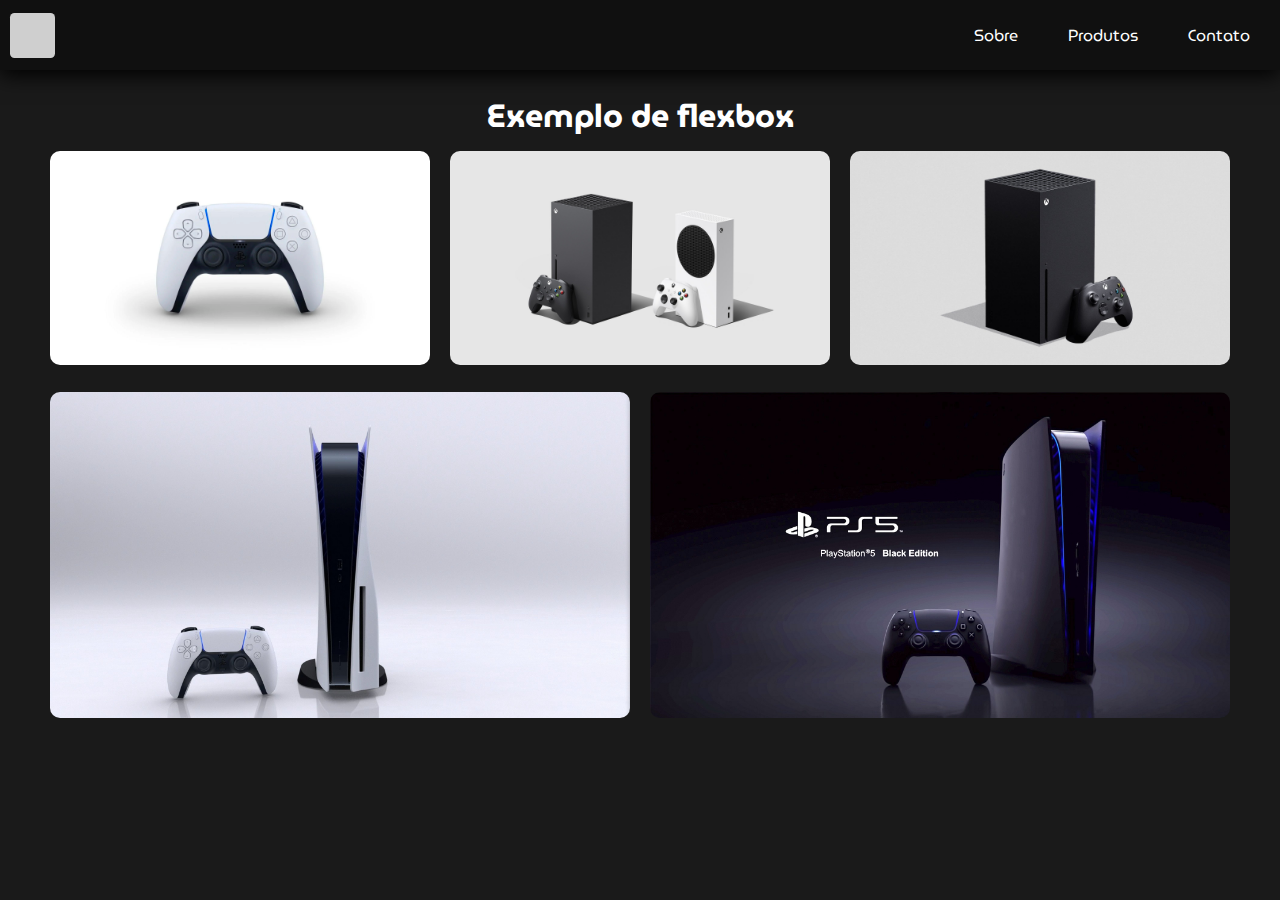
<file: Pages/index.html>
<!DOCTYPE html>
<html lang="en">

<head>
    <meta charset="UTF-8">
    <meta http-equiv="X-UA-Compatible" content="IE=edge">
    <meta name="viewport" content="width=device-width, initial-scale=1.0">
    <title>CSS-FLEXBOX</title>
    <link rel="stylesheet" href="./css/styles.css">
</head>

<body>
    <header>
        <div class="logo"></div>
        <ul class="menu">
            <li><a href="#">Sobre</a></li>
            <li><a href="#">Produtos</a></li>
            <li><a href="#">Contato</a></li>
        </ul>
    </header>
    <h1>Exemplo de flexbox</h1>

    <section class="container">
        <div>
            <img src="img/1.jpg" alt="">
        </div>
        <div>
            <img src="img/2.jpg" alt="">
        </div>
        <div>
            <img src="img/3.jpg" alt="">
        </div>
        <div>
            <img src="img/4.jpg" alt="">
        </div>
        <div>
            <img src="img/5.jpg" alt="">
        </div>
    </section>
</body>

</html>
</file>
<file: Pages/css/styles.css>
@import url('https://fonts.googleapis.com/css2?family=Dancing+Script&family=MuseoModerno:wght@100;400&family=Poppins:wght@100;200;300;400;500;600&family=Roboto+Mono&family=Roboto:wght@500;700&display=swap');

*{
    padding:0;
    margin:0;
    box-sizing: border-box;
    font-family: 'MuseoModerno', cursive;
}
body {
    width: 100%;
    height:100vh;
    background-color: #1a1a1a;
}

header {
    width: 100%;
    height: 70px;
    background-color:#101010;
    display: flex;
    justify-content:space-between;
    padding: 10px;
    box-shadow: 0px 5px 20px #000;
    align-items:center;
}


.menu {
    list-style: none;
    display:flex;
    
}
.menu li a{
    color: #fff;
    display: block;
    text-decoration: none;
    margin-left: 10px;
    padding: 10px 20px 10px 20px;
    border-radius: 10px;
    
}
.menu li a:hover{
    color: #fff;
    display: block;
    text-decoration: none;
    margin-left: 10px;
    background-color: #333;    
}


.logo {
    width: 45px;
    height: 45px;
    border-radius: 10%;
    background-color: rgba(255, 255, 255, 0.8);
}
h1{
    color: #fff;
    text-align: center;
    margin-top: 20px;
}
.container{
    max-width: 1200px;
    margin: 0 auto;    /* centalizar o container */
    display:flex;     /* Define o elemento a ficar em uma linha */
    flex-wrap: wrap; /* Define o a quebra uma linha caso necessario */
}
.container div{
    flex: 1 1 300px; /* Define tamanho minimo do elemento */
    margin: 10px;
}

img {
    width: 100%;
    border-radius: 10px;
}
</file>
